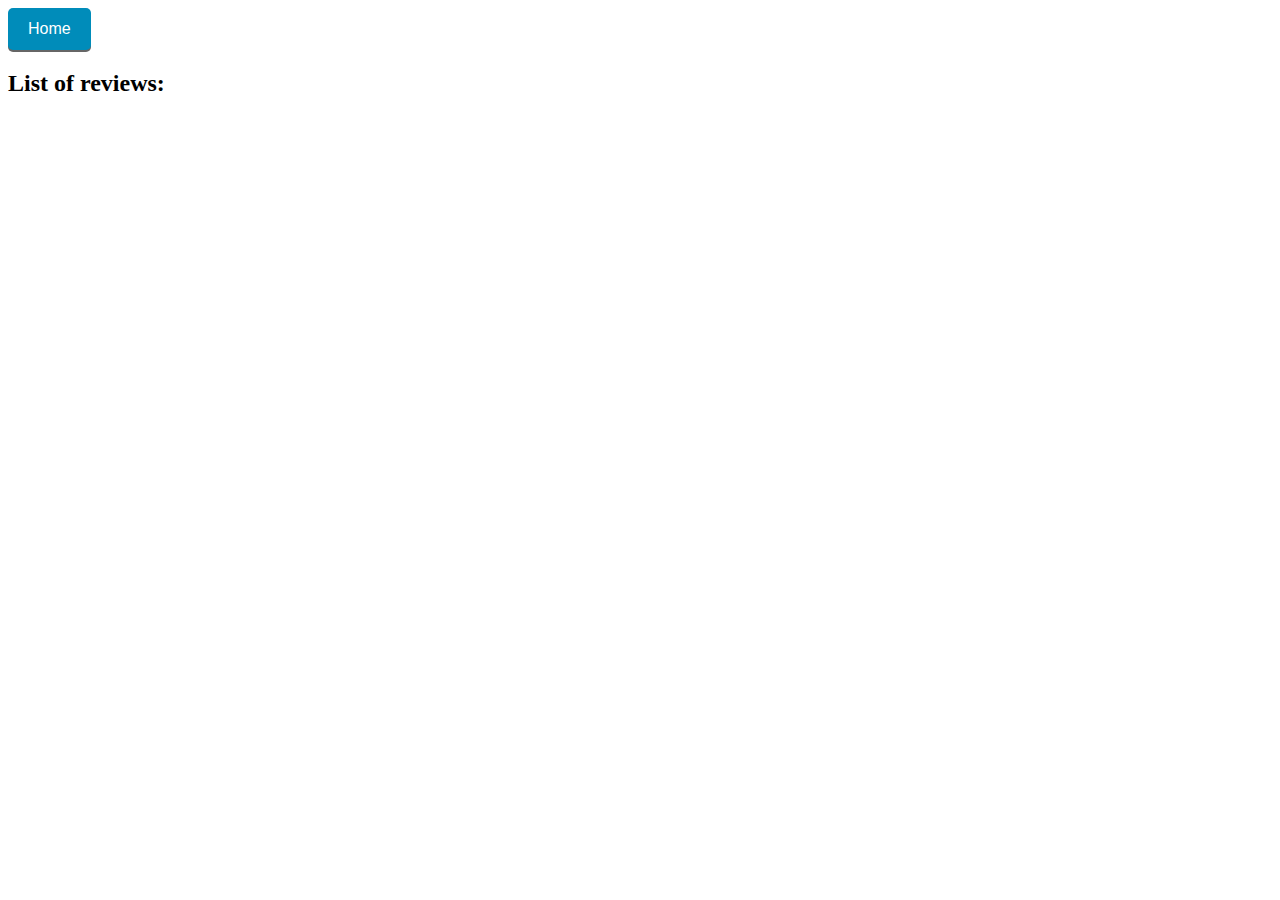
<file: message.html>
<!DOCTYPE html>
<html>
  <body>
    <a href="index.html"><button id="homeBtn">Home</button></a>

    <style>
      #homeBtn {
        background-color: #008cba;
        color: white;
        border: none;
        border-radius: 5px;
        padding: 12px 20px;
        text-align: center;
        text-decoration: none;
        display: inline-block;
        font-size: 16px;
        cursor: pointer;
        box-shadow: 0 2px #666;
      }

      #homeBtn:hover {
        background-color: #005f86;
      }
    </style>

    <script>
      const homeBtn = document.getElementById("homeBtn");

      homeBtn.addEventListener("click", () => {
        window.location.href = "/";
      });
    </script>
    <h2>List of reviews:</h2>
    <div id="name"></div>
    <div id="email"></div>
    <div id="message"></div>

    <script>
      const name = localStorage.getItem("name");
      const email = localStorage.getItem("email");
      const message = localStorage.getItem("message");

      document.getElementById("name").textContent = name;
      document.getElementById("email").textContent = email;
      document.getElementById("message").textContent = message;
    </script>
  </body>
</html>
</file>
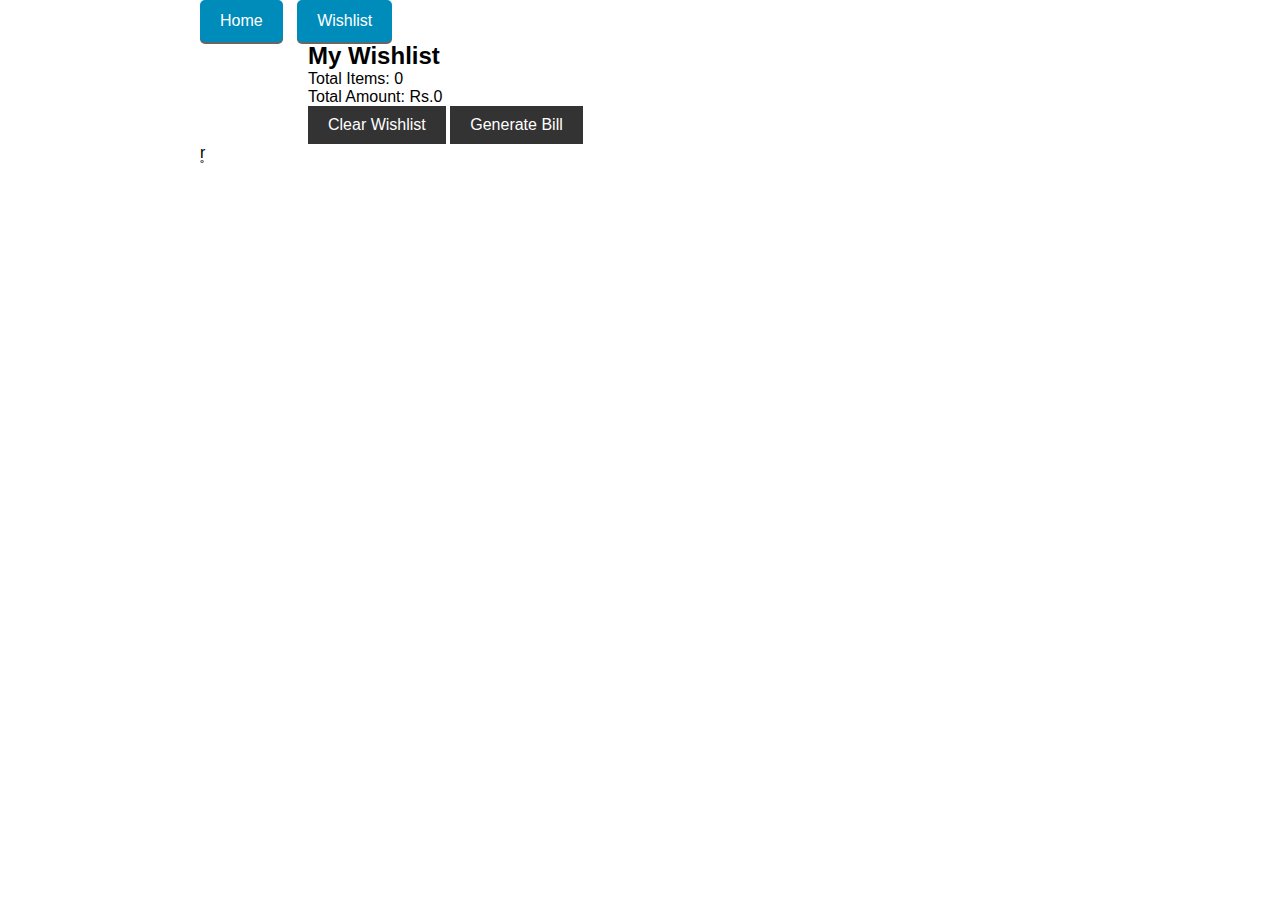
<file: wishlist.html>
<!DOCTYPE html>
<html lang="en">
  <head>
    <meta charset="UTF-8" />
    <meta name="viewport" content="width=device-width, initial-scale=1.0" />
    <title>Wishlist</title>
    <link rel="stylesheet" href="styles.css" />
  </head>
  <body>
    <a href="index.html"><button id="homeBtn">Home</button></a>
    <button id="wishlistBtn">Wishlist</button>

    <section class="wishlist">
      <div class="container">
        <h2>My Wishlist</h2>
        <p>Total Items: <span id="totalItems">0</span></p>
        <ul id="wishlist-items"></ul>
        <p>Total Amount: Rs.<span id="totalAmount">0</span></p>
        <button id="clearWishlistBtn">Clear Wishlist</button>
        <button id="generateBillBtn">Generate Bill</button>
        <div id="bill"></div>
      </div>
    </section>

    <script>
      const homeBtn = document.getElementById("homeBtn");
      const wishlistBtn = document.getElementById("wishlistBtn");
      const clearWishlistBtn = document.getElementById("clearWishlistBtn");
      const generateBillBtn = document.getElementById("generateBillBtn");
      const totalItemsSpan = document.getElementById("totalItems");
      const totalAmountSpan = document.getElementById("totalAmount");
      const billContainer = document.getElementById("bill");

      homeBtn.addEventListener("click", () => {
        window.location.href = "index.html";
      });

      wishlistBtn.addEventListener("click", () => {
        window.location.href = "wishlist.html";
      });

      clearWishlistBtn.addEventListener("click", () => {
        clearWishlist();
      });

      generateBillBtn.addEventListener("click", () => {
        generateBill();
      });

      const wishlistItems =
        JSON.parse(localStorage.getItem("wishlistItems")) || [];

      function displayWishlist() {
        const wishlistContainer = document.getElementById("wishlist-items");

        wishlistContainer.innerHTML = "";
        totalItemsSpan.textContent = wishlistItems.length;

        wishlistItems.forEach((item, index) => {
          const listItem = document.createElement("li");
          listItem.textContent = `${item.productName} - Rs.${item.price}`;

          listItem.addEventListener("click", () => {
            removeFromWishlist(index);
          });

          wishlistContainer.appendChild(listItem);
        });

        const totalAmount = wishlistItems.reduce(
          (sum, item) => sum + item.price,
          0
        );
        totalAmountSpan.textContent = totalAmount;
      }

      function removeFromWishlist(index) {
        wishlistItems.splice(index, 1);
        localStorage.setItem("wishlistItems", JSON.stringify(wishlistItems));
        displayWishlist();
      }

      function clearWishlist() {
        wishlistItems.length = 0;
        localStorage.setItem("wishlistItems", JSON.stringify(wishlistItems));
        displayWishlist();
      }

      function generateBill() {
        const totalAmount = wishlistItems.reduce(
          (sum, item) => sum + item.price,
          0
        );
        totalAmountSpan.textContent = totalAmount;

        const billContent = `
    <h3>Bill</h3>
    <p>Total Amount: Rs.${totalAmount}</p>
    <p>Thank you for shopping with us!</p>
    <button id="payNowBtn">Pay Now</button>
  `;
        billContainer.innerHTML = billContent;

        clearWishlist();

        const payNowBtn = document.getElementById("payNowBtn");
        payNowBtn.addEventListener("click", () => {
          window.location.href = "https://www.phonepe.com/";
        });
      }

      window.addEventListener("load", displayWishlist);
    </script>
  </body>
  r̥
</html>
</file>
<file: styles.css>
body {
    font-family: 'Arial', sans-serif;
    margin: 0;
    padding: 0;
    box-sizing: border-box;
  }
  nav button {
    color: #fff;
  }
*, *::before, *::after {
    box-sizing: border-box;
    margin: 0;
    padding: 0;
  }
  
  .container {
    width: 80%;
    margin: 0 auto;
  }
  
  header {
    background-color: #333;
    color: #fff;
    text-align: center;
    padding: 2em 0;
  }
  
  header h1 {
    margin: 0;
  }
  
  header p {
    margin: 0;
    font-size: 1.2em;
  }
  
  .features, .pricing, .contact {
    padding: 4em 0;
  }
  
  .feature, .plan {
    text-align: center;
    margin-bottom: 2em;
  }
  
  .feature img {
    width: 100px;
  }
  
  .pricing-plan {
    display: flex;
    justify-content: space-around;
    flex-wrap: wrap;
  }
  
  .plan {
    flex: 1;
    background-color: #fff;
    padding: 2em;
    border-radius: 8px;
    box-shadow: 0 0 10px rgba(0, 0, 0, 0.1);
    margin: 0 1em;
  }
  
  .plan h3 {
    color: #333;
  }
  
  .price {
    font-size: 1.5em;
    margin: 1em 0;
  }
  
  ul {
    list-style-type: none;
    padding: 0;
    margin: 0;
  }
  
  ul li {
    margin-bottom: 0.5em;
  }
  
  button {
    background-color: #333;
    color: #fff;
    padding: 10px 20px;
    border: none;
    cursor: pointer;
    font-size: 1em;
  }
  
  button:hover {
    background-color: #555;
  }
  
  form {
    max-width: 500px;
    margin: 0 auto;
  }
  
  form label, form input, form textarea {
    display: block;
    margin-bottom: 1em;
  }
  
  form input, form textarea {
    width: 100%;
    padding: 10px;
    box-sizing: border-box;
  }
  
  form button {
    background-color: #392626;
    color: #fff;
    padding: 10px 20px;
    border: none;
    cursor: pointer;
  }
  
  form button:hover {
    background-color: #555;
  }
  
  footer {
    background-color: #333;
    color: #fff;
    text-align: center;
    padding: 2em 0;
  }

  .wishlist-button {
    background-color: #ff8c00; 
    color: #fff;
    padding: 10px 20px;
    border: none;
    cursor: pointer;
    font-size: 1em;
  }
  
  .wishlist-button:hover {
    background-color: #ffaa00; /
  }


.tool-btn {
    background-color: #3453db; 
    color: #fff; 
    border: none;
    border-radius: 4px;
    padding: 10px 15px;
    cursor: pointer;
    transition: background-color 0.3s ease;
  }
  
  .tool-btn:hover {
    background-color: #3453db; 
  }
  
  nav {
    background-color: white;
  }
  button {
    transition: background-color 0.3s ease;  
  }
  
  button:hover {
    background-color: #555; 
  }
  .btn {
    background-color: #333;
    color: #fff; 
    padding: 10px 20px;
    border: none; 
    cursor: pointer;
    font-size: 1em;
    transition: background-color 0.3s ease;  
  }
  
  .btn:hover {
    background-color: #555;
  }
  
  .sidenav {
    height: 100%;
    width: 200px;
    position: fixed;
    top: 0;
    left: 0; 
    background-color: #111;
    padding-top: 20px;
  }
  
  .main-content {
    margin-left: 200px; 
    padding: 20px; 
  }

  .sidenav a {
    text-decoration: none;
    font-size: 18px;
    color: #fff;  
    display: block;
    padding: 10px 15px;  
  }
  
  .sidenav a.active {
    background: #0077ff; 
  }
  
  .sidenav a:hover {
    background: #0063cc;
  }
  .sidenav a {
    text-decoration: none;  
    padding: 16px;
    font-size: 18px; 
    color: #818181;
    display: block;
  } 
  
  .sidenav a:hover {
    background-color: #444;
  }
  
  .sidenav a.active {
    background-color: #222;
    color: white;
  }
  .sidenav {
    width: 200px;
    position: fixed;
    left: 0;
    top: 0;
    height: 100%;
    background-color: #111;
  }
  body {
    padding-left: 200px; 
  }
  .open-btn, .close-btn {
    cursor: pointer; 
    position: fixed;
    left: 10px; 
  }
  
  .close-btn {
    left: 260px;
  }
  #homeBtn {
    background-color: #008CBA; 
    color: white;
    border: none;
    border-radius: 5px;
    padding: 12px 20px;
    text-align: center;
    text-decoration: none;
    display: inline-block;
    font-size: 16px;
    cursor: pointer;
    box-shadow: 0 2px #666;
  }
  
  #homeBtn:hover {
    background-color: #005F86;
  } 

#homeBtn, #wishlistBtn {
  background-color: #008cba;
  color: white;
  border: none;
  border-radius: 5px;
  padding: 12px 20px;
  text-align: center;
  text-decoration: none;
  display: inline-block;
  font-size: 16px;
  cursor: pointer;
  box-shadow: 0 2px #666;
  margin-right: 10px;
}

#homeBtn:hover, #wishlistBtn:hover {
  background-color: #005f86;
}
#homeBtn,
      #wishlistBtn {
        background-color: #008cba;
        color: white;
        border: none;
        border-radius: 5px;
        padding: 12px 20px;
        text-align: center;
        text-decoration: none;
        display: inline-block;
        font-size: 16px;
        cursor: pointer;
        box-shadow: 0 2px #666;
        margin-right: 10px;}

        #homeBtn:hover,
      #wishlistBtn:hover {
        background-color: #005f86;
      }
</file>
